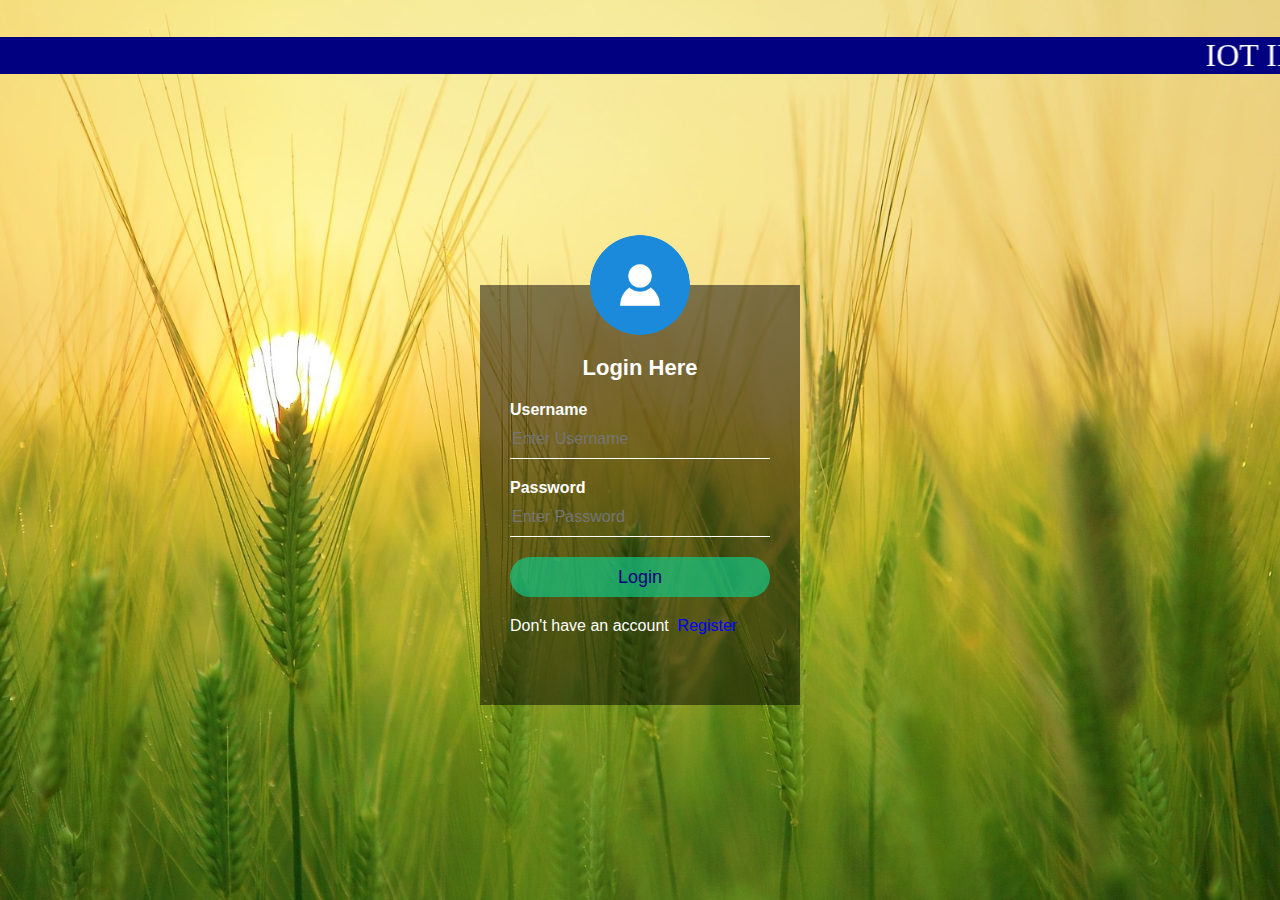
<file: index.html>
<html>
<head>
    <title>Login Form</title>
    <link rel="stylesheet" type="text/css" href="login.css">   
</head>
    <body>
        <body style="background-color: aqua">
	<font size="+3">
        <br>
        <marquee style="font-family:Book Antiqua; color: #FFFFFF" bgcolor="#000080" scrollamount="10">IOT INNOVATION CENTER PORTAL & TRANSCEND MANAGEMENT SYSTEM</marquee>
  </font>
            </body>
    <div class="login-box">
    <img src="avatar.png" class="avatar">
        <h1>Login Here</h1>
            <form id="login" method="post" action="dashboard.html">
            <p>Username</p>
            <input type="text" name="username" placeholder="Enter Username">
            <p>Password</p>
            <input type="password" name="password" placeholder="Enter Password">
            <input type="submit" name="submit" value="Login" >
             Don't have an account&nbsp;&nbsp;<a href="registration.html">Register</a>    
            </form>
        
        
        </div>
    
    </body>
</html>
</file>
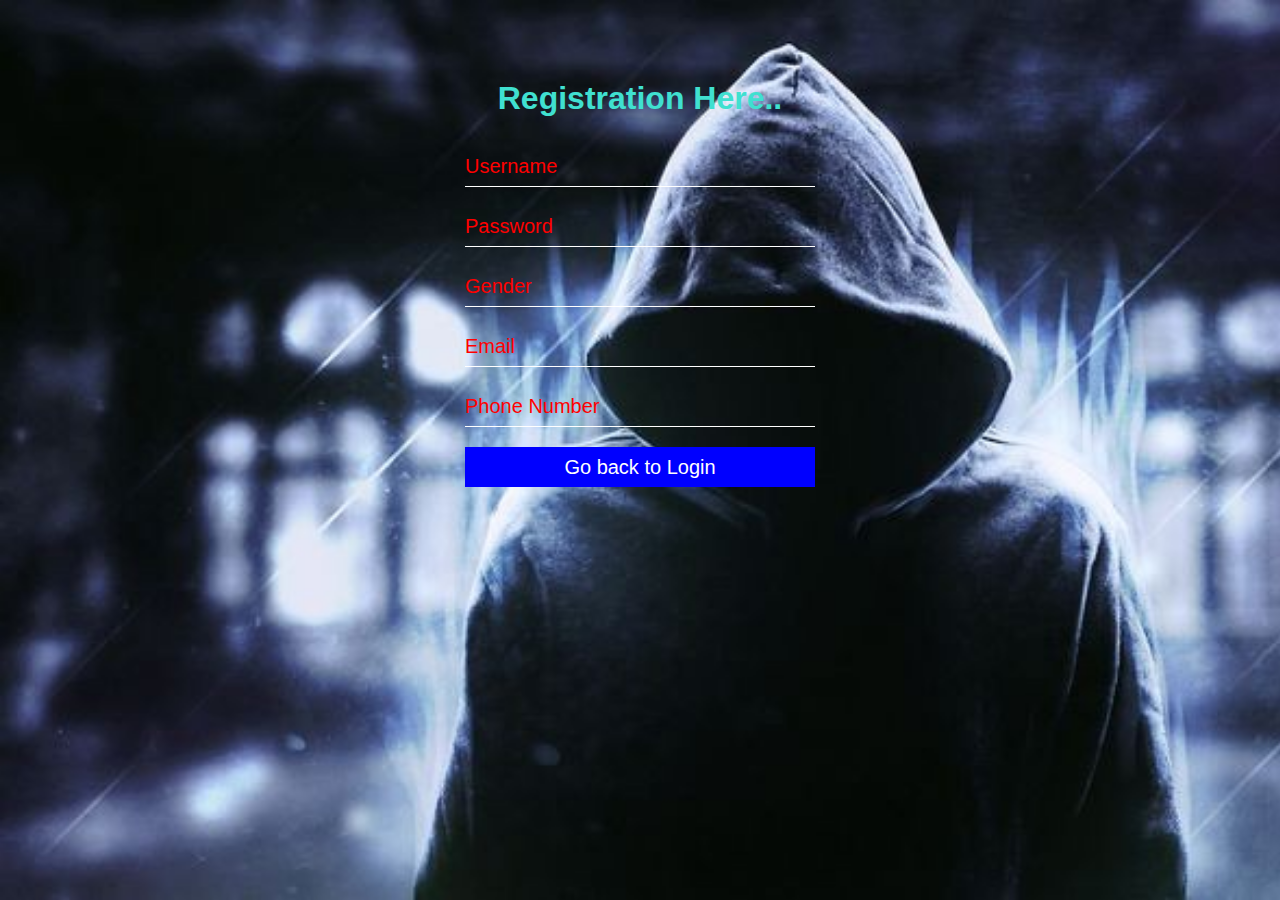
<file: registration.html>
<!DOCTYPE html>
<html>
    <head>
        <title>Registration Form</title>
        <link rel="stylesheet" type="text/css" href="register.css">
    </head>
    <body>
        <form action="portal.php" method="post">
            <h1> Registration Here..</h1>
            <input type="text" name="username" placeholder="Username">
            <input type="password" name="password" placeholder="Password">
            <input type="text" name="gender" list="gender" placeholder="Gender">
            <datalist id="gender">
            <option> Male</option>
            <option> Female</option>
            </datalist>
            <input type="email" name="email" placeholder="Email">
            <input type="text" name="mobile" placeholder="Phone Number">
            <button type="submit" name="submit" value="submit">Go back to Login</button>
        </form>
    </body>
</html>
</file>
<file: login.css>
body{
    margin: 0;
    padding: 0;
    background: url(login.jpg);
    background-size: cover;
    background-position: center;
    font-family: sans-serif;
}
.login-box{
    width: 320px;
    height: 420px;
    background: rgba(0, 0, 0, 0.5);
    color: #fff;
    top: 55%;
    left: 50%;
    position: absolute;
    transform: translate(-50%,-50%);
    box-sizing: border-box;
    padding: 70px 30px;
}
.avatar{
    width: 100px;
    height: 100px;
    border-radius: 50%;
    position: absolute;
    top: -50px;
    left: calc(50% - 50px);
}
h1{
    margin: 0;
    padding: 0 0 20px;
    text-align: center;
    font-size: 22px;
}
.login-box p{
    margin: 0;
    padding: 0;
    font-weight: bold;
}
.login-box input{
    width: 100%;
    margin-bottom: 20px;
}
.login-box input[type="text"], input[type="password"]
{
    border: none;
    border-bottom: 1px solid #fff;
    background: transparent;
    outline: none;
    height: 40px;
    color: navy;
    font-size: 16px;
}
.login-box input[type="submit"]
{
    border: none;
    outline: none;
    height: 40px;
    background: #1c8a;
    color: navy;
    font-size: 18px;
    border-radius: 20px;
}
.login-box input[type="submit"]:hover
{
    cursor: pointer;
    background: #39dc79;
    color: #000;
}

.login-box a{
    text-decoration: none;
    font-size: 16px;
    color: blue;
}
.login-box a:hover
{
    color: #39dc79;
}
</file>
<file: register.css>
*{
    margin: 0;
    padding: 0;
    font-family: sans-serif;
    box-sizing: border-box;
}
body{
    display: flex;
    align-items: center;
    flex-direction: column;
    height: 100vh;
    background: url(register.jpg);
    background-size: cover;
}
form{
    margin: 50px;
    text-align: center;
}
input{
    display: block;
    width: 350px;
    height: 40px;
    margin: 20px;
    border: none;
    outline: none;
    font-size: 20px;
    border-bottom: 1px solid white;
    background: transparent;
    color: red;
}
button{
    width: 350px;
    height: 40px;
    font-size: 20px;
    background-color: blue;
    border: none;
    color: white;
    
}
form h1{
    margin: 30px;
    color: turquoise;
    
}
::placeholder{
    color: red;
}
</file>
